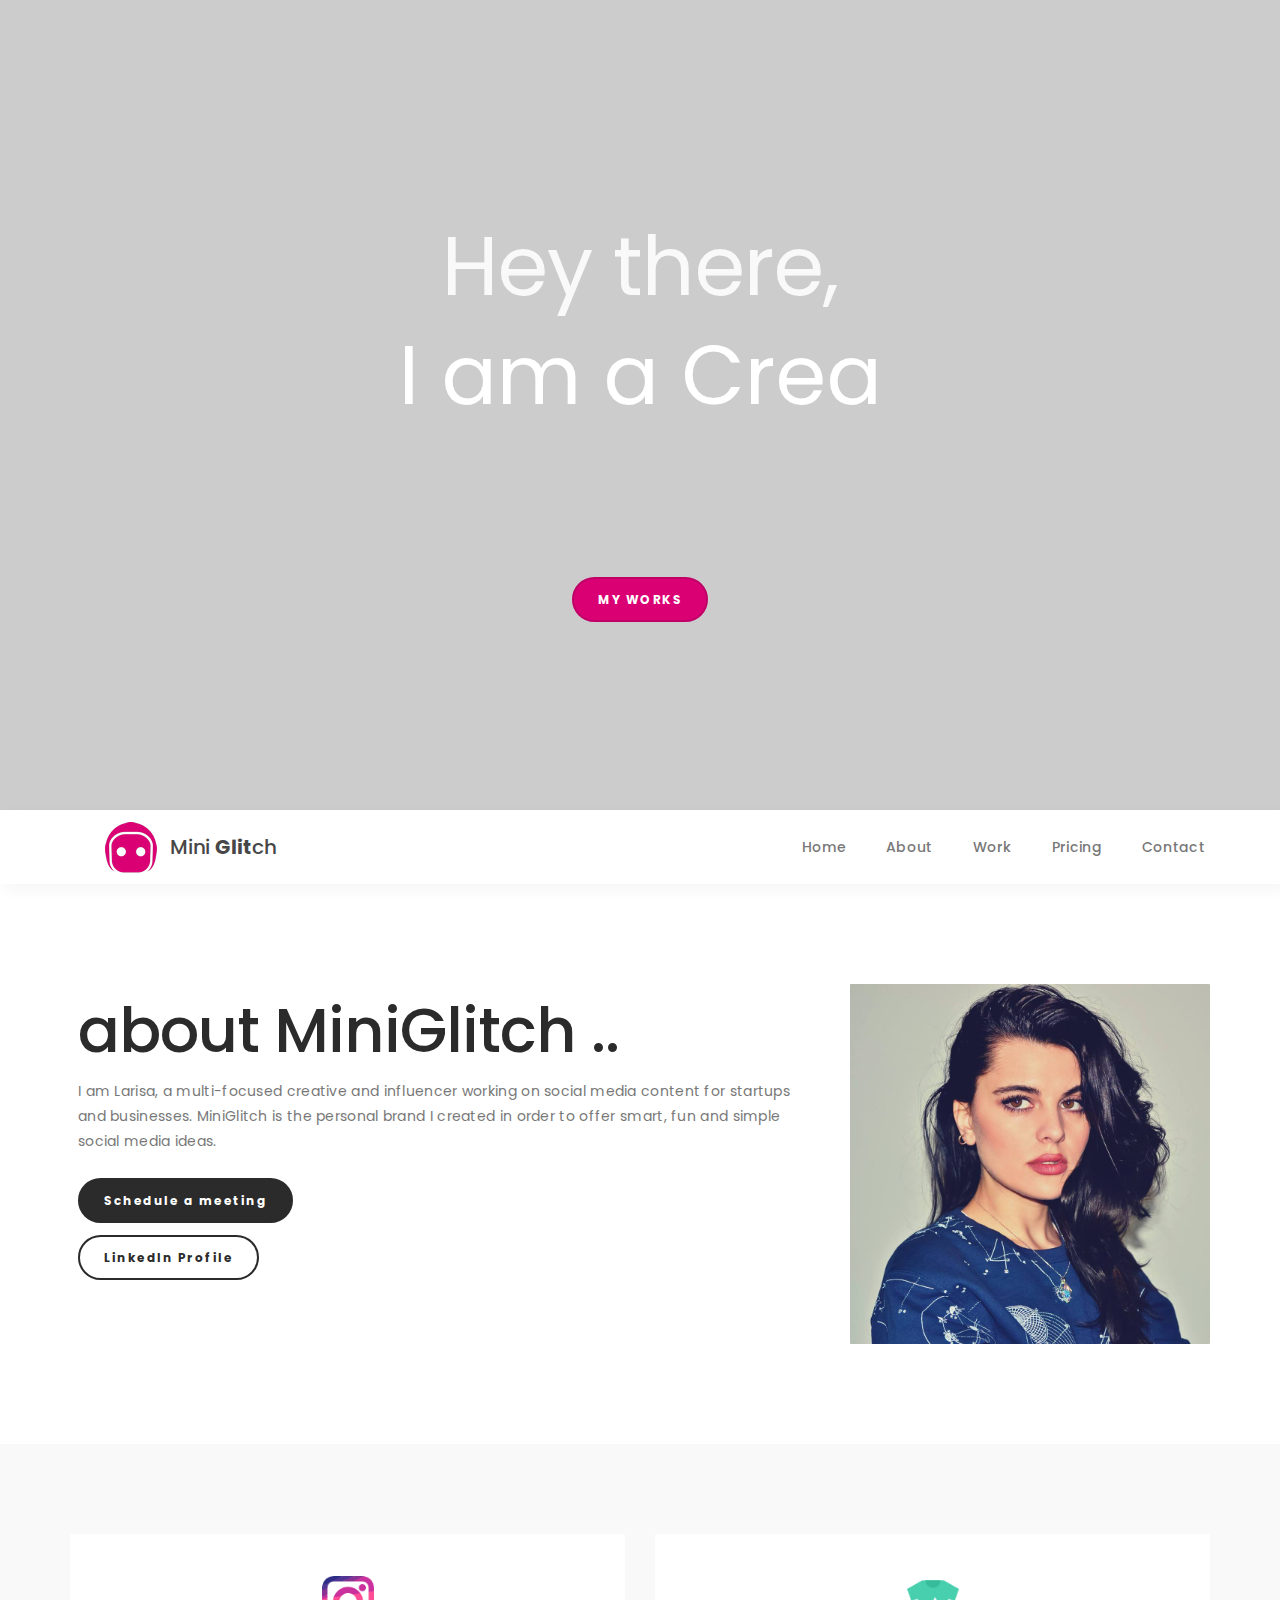
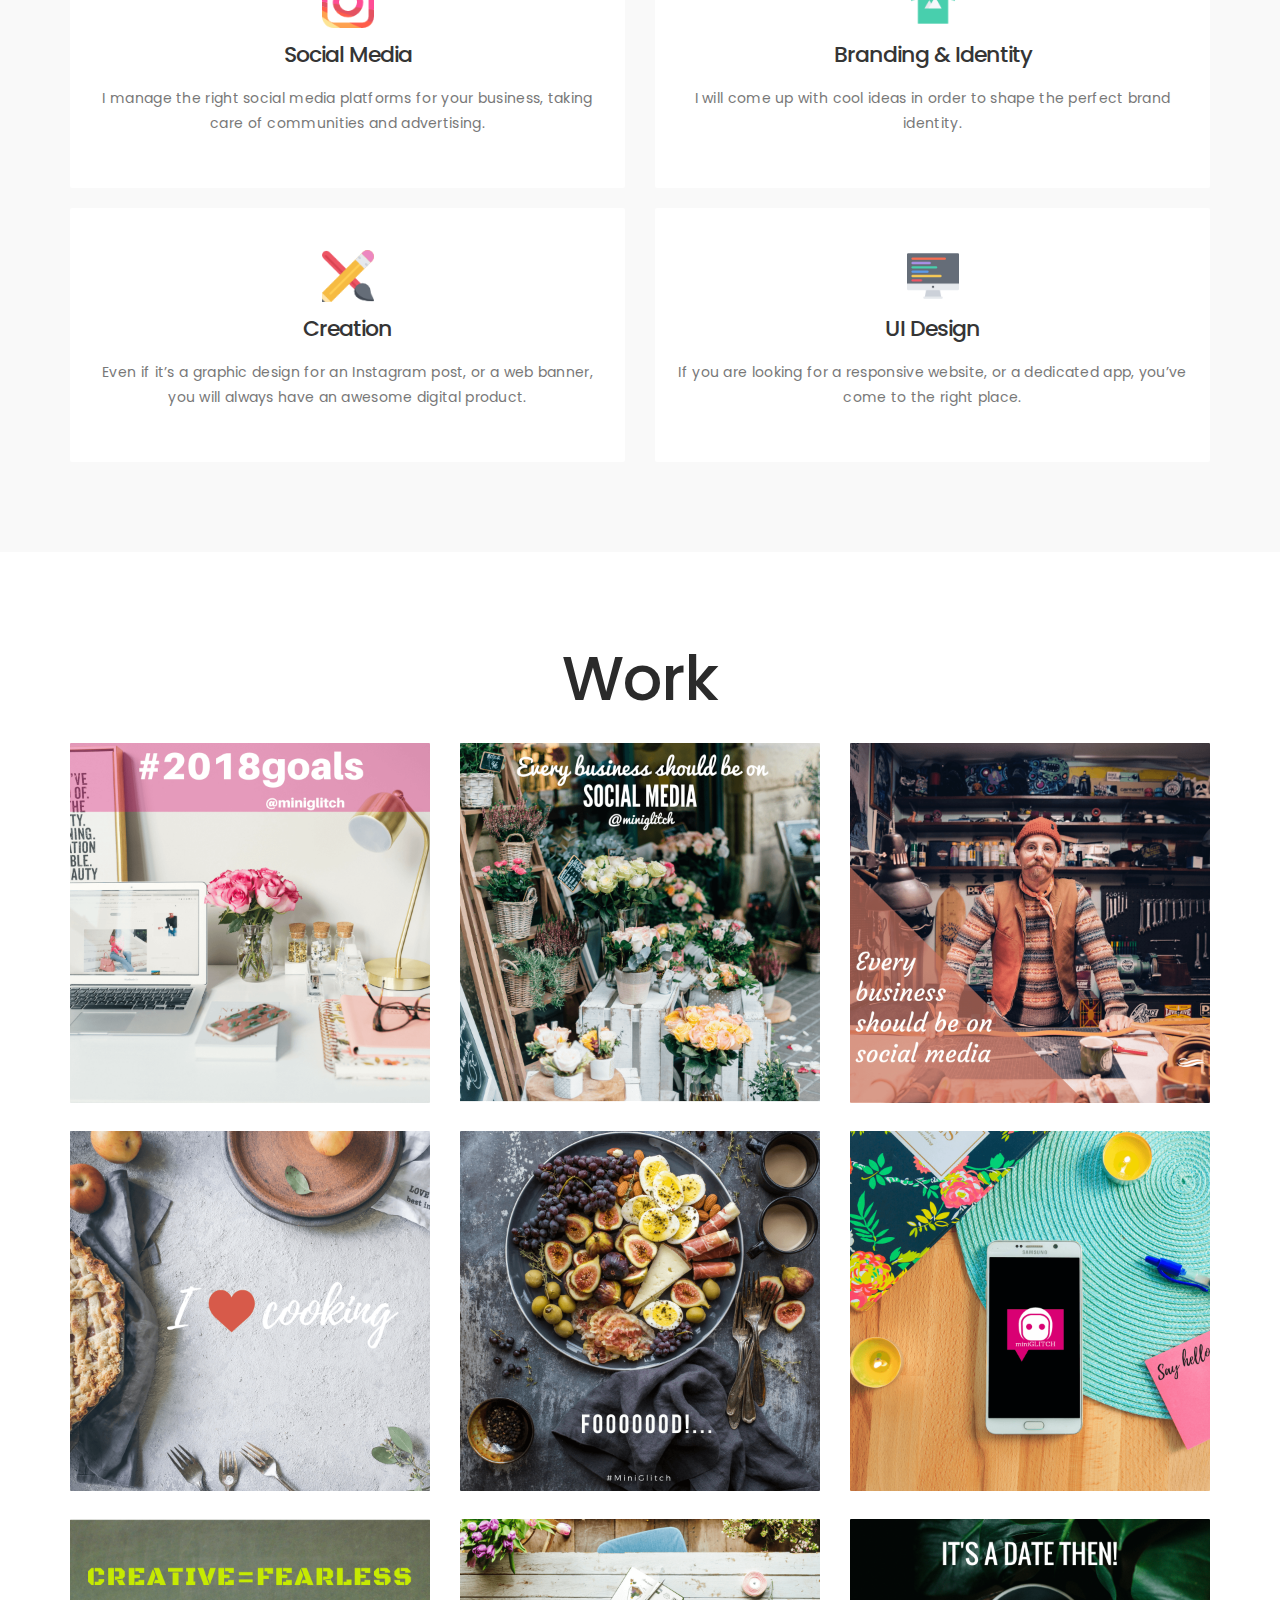
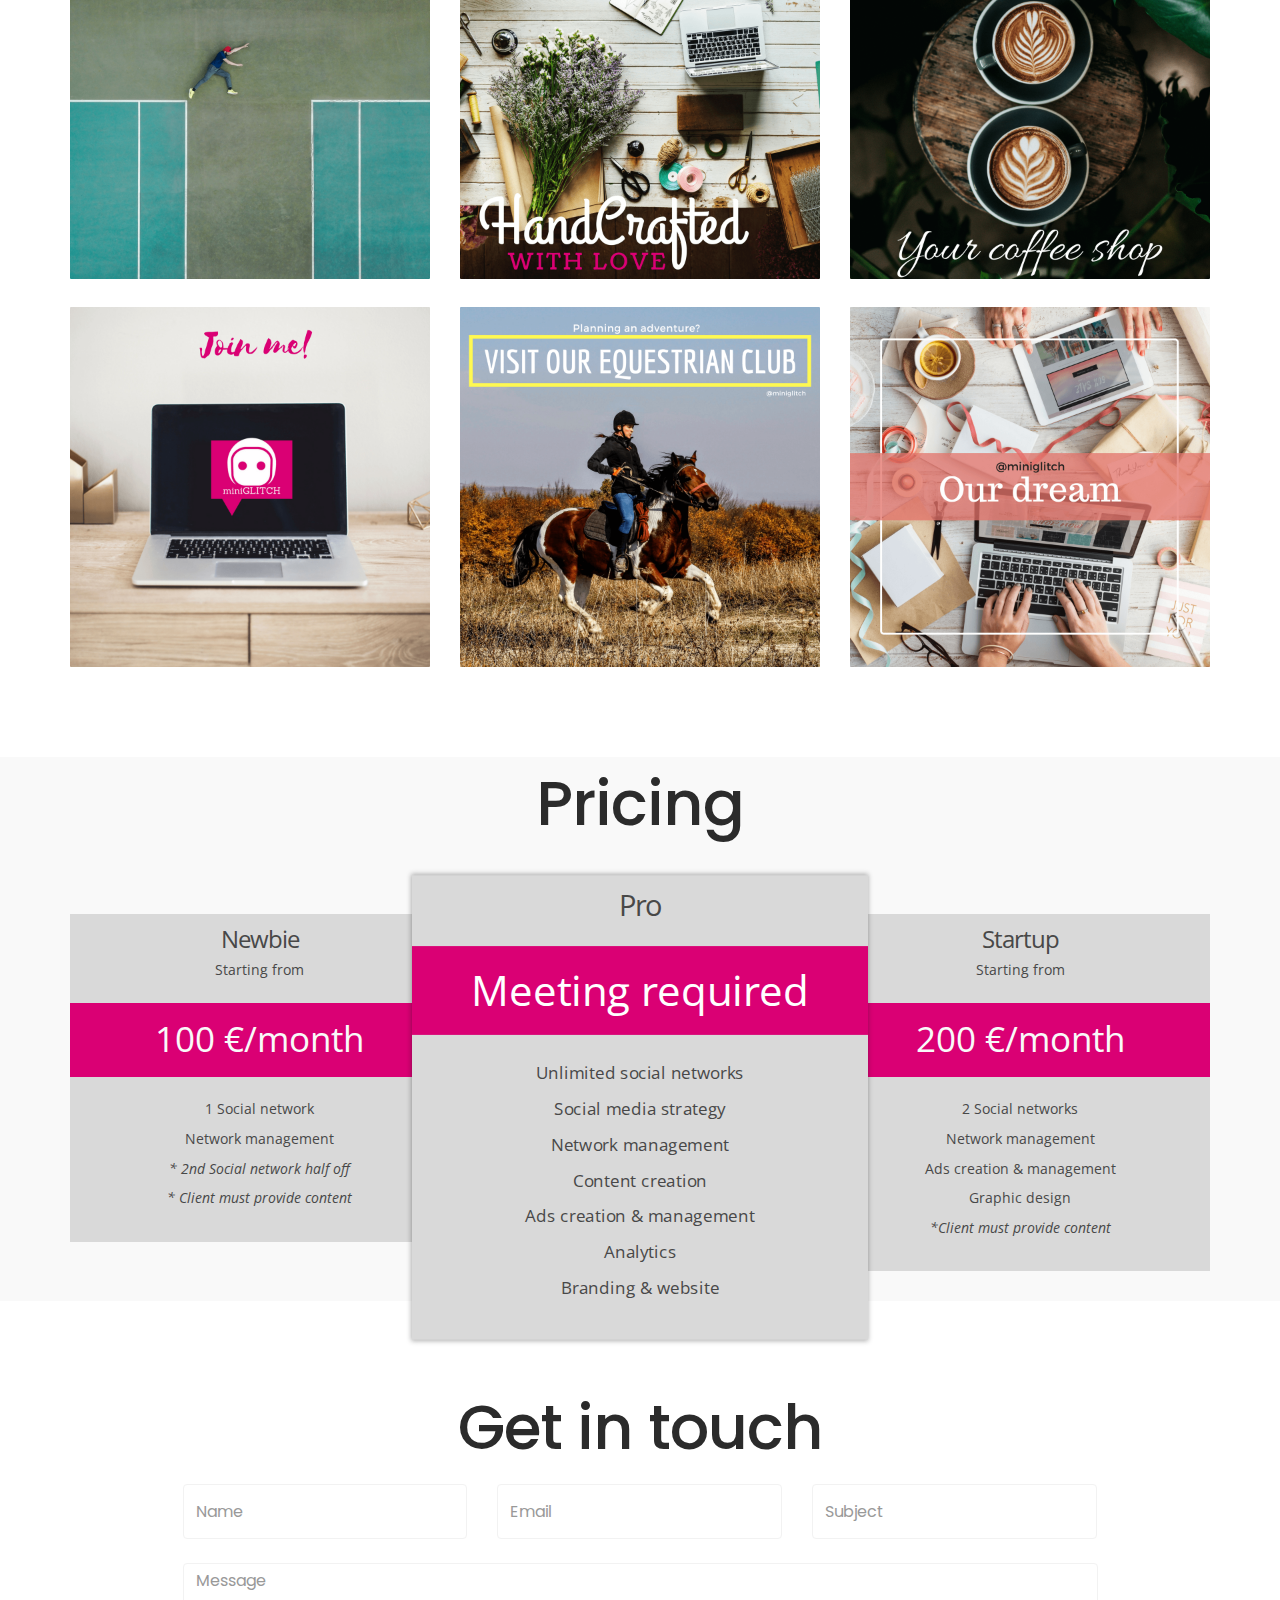
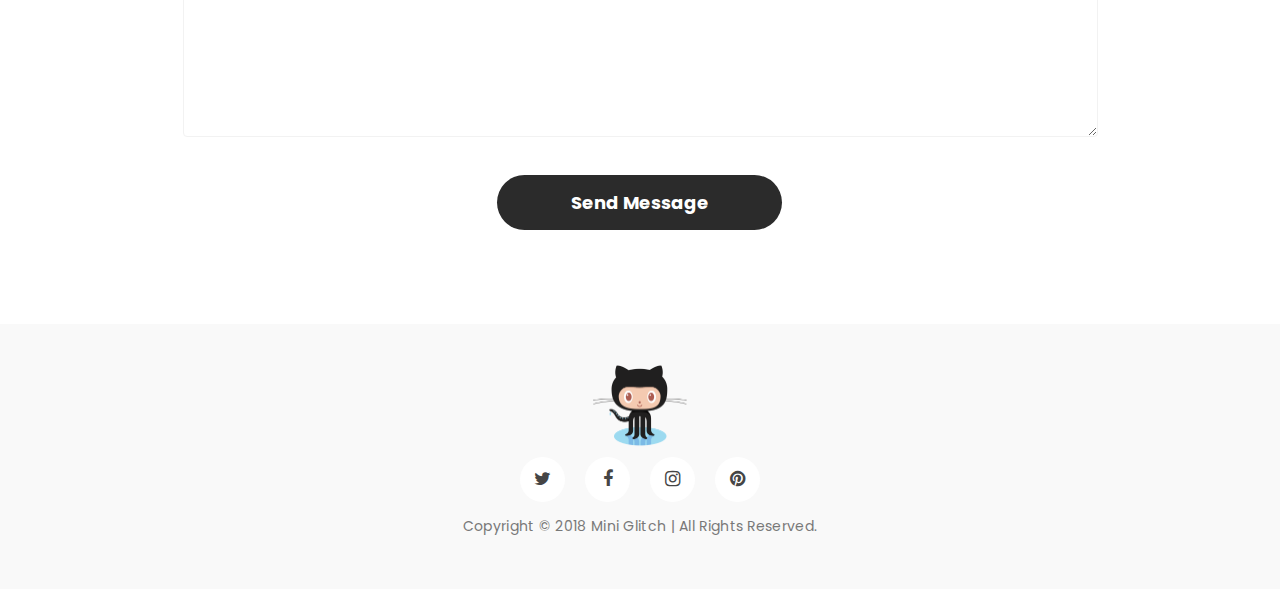
<file: index.html>
<!DOCTYPE html>
<html lang="en">

<head>

    <meta charset="UTF-8">
    <meta http-equiv="X-UA-Compatible" content="IE=Edge">
    <meta name="description" content="Mini Glitch">
    <meta name="keywords" content="Mini Glitch">
    <meta name="author" content="unknown artist">
    <meta name="viewport" content="width=device-width, initial-scale=1, maximum-scale=1">

    <title>Mini Glitch</title>

    <link rel="stylesheet" href="css/bootstrap.min.css">
    <link rel="stylesheet" href="css/magnific-popup.css">
    <link rel="stylesheet" href="css/font-awesome.min.css">
    <link href="https://fonts.googleapis.com/css?family=Open+Sans" rel="stylesheet">
    <link href="https://fonts.googleapis.com/css?family=Poppins" rel="stylesheet">

    <link rel="shortcut icon" href="images/logo.png">


    <!-- MAIN CSS -->
    <link rel="stylesheet" href="css/style.css">

</head>

<body>

<!-- PRE LOADER -->
<div class="preloader">
    <div class="spinner">
        <span class="spinner-rotate"></span>
    </div>
</div>


<!-- HOME SECTION -->
<section id="home" class="parallax-section">
    <!-- OVERLAY -->
    <div class="overlay"></div>
    <div class="container">
        <div class="row">

            <div class="col-md-12 col-sm-12">
                <h1>Hey there,</h1>
                <div class="element">
                    <div class="sub-element">I am a Creative.</div>
                    <div class="sub-element">I am a Social Media Manager.</div>
                    <div class="sub-element">I am an Influencer.</div>
                </div>
                <!-- BUTTON -->
                <a href="#portfolio" id="myworks" class="smoothScroll btn btn-default section-btn">MY WORKS</a>
            </div>

        </div>
    </div>
</section>


<!-- NAVIGATION SECTION -->
<div class="navbar navbar-default navbar-static-top" role="navigation">
    <div class="container">

        <!-- NAVBAR HEADER -->
        <div class="navbar-header">
            <button class="navbar-toggle" data-toggle="collapse" data-target=".navbar-collapse">
                <span class="icon icon-bar"></span>
                <span class="icon icon-bar"></span>
                <span class="icon icon-bar"></span>
            </button>
            <!-- lOGO TEXT HERE -->
            <a href="index.html" id="minibrand" class="navbar-brand">Mini
                <strong>Glit</strong>ch</a>
        </div>

        <!-- NAVIGATION LINKS -->
        <div class="collapse navbar-collapse">
            <ul class="nav navbar-nav navbar-right">
                <li>
                    <a class="smoothScroll" href="#home">Home</a>
                </li>
                <li>
                    <a class="smoothScroll" href="#about">About</a>
                </li>
                <li>
                    <a class="smoothScroll" href="#portfolio">Work</a>
                </li>
                <li>
                    <a class="smoothScroll" href="#pricing">Pricing</a>
                </li>
                <li>
                    <a class="smoothScroll" href="#contact">Contact</a>
                </li>
            </ul>
        </div>

    </div>
</div>


<!-- ABOUT SECTION -->
<section id="about" class="parallax-section">
    <div class="container">
        <div class="row">

            <div class="col-md-8 col-sm-12">
                <div class="about-thumb">
                    <h2>about MiniGlitch ..</h2>
                    <p>I am Larisa, a multi-focused creative and influencer working on social media content for startups
                        and businesses. MiniGlitch is the personal brand I created in order to offer smart, fun and
                        simple
                        social media ideas. </p>

                    <!-- BUTTON -->
                    <div id="schedulebutton">
                        <a href="#contact" class="btn btn-primary section-btn smoothScroll">Schedule a meeting</a>
                    </div>
                    <a href="https://www.linkedin.com/in/larisa-b%C4%83lan/" target="_blank"
                       class="btn btn-success section-btn">LinkedIn Profile</a>


                </div>
            </div>

            <div class="col-md-4 col-sm-12">
                <!-- ABOUT IMAGE -->
                <div class="about-image">
                    <img src="images/about-image.jpg" class="img-responsive" alt="About Image">
                </div>
            </div>

        </div>
    </div>
</section>


<!-- SERVICE SECTION -->
<section id="service" class="parallax-section">
    <div class="container">
        <div class="row">

            <div class="col-md-6 col-sm-6">
                <!-- SERVICE THUMB -->
                <div class="service-thumb">
                    <div id="instagram" class="icons"></div>
                    <h4>Social Media</h4>
                    <p>I manage the right social media platforms for your business, taking care of communities and
                        advertising.
                    </p>
                </div>
            </div>

            <div class="col-md-6 col-sm-6">
                <!-- SERVICE THUMB -->
                <div class="service-thumb">
                    <div id="shirt" class="icons"></div>

                    <h4>Branding & Identity </h4>
                    <p>I will come up with cool ideas in order to shape the perfect brand identity. </p>
                </div>
            </div>

            <div class="col-md-6 col-sm-6">
                <!-- SERVICE THUMB -->
                <div class="service-thumb">
                    <div id="edit-tools" class="icons"></div>
                    <h4>Creation </h4>
                    <p>Even if it’s a graphic design for an Instagram post, or a web banner, you will always have an
                        awesome
                        digital product. </p>
                </div>
            </div>

            <div class="col-md-6 col-sm-6">
                <!-- SERVICE THUMB -->
                <div class="service-thumb">
                    <div id="programming" class="icons"></div>
                    <h4>UI Design </h4>
                    <p>If you are looking for a responsive website, or a dedicated app, you’ve come to the right place.
                    </p>
                </div>
            </div>

        </div>
    </div>
</section>


<!-- PORTFOLIO SECTION -->
<section id="portfolio" class="parallax-section">
    <div class="container">
        <div class="row">

            <div class="col-md-12 col-sm-12">
                <h2>Work</h2>
            </div>

            <div class="col-md-4 col-sm-6">
                <!-- PORTFOLIO THUMB -->
                <div class="portfolio-thumb">
                    <a href="images/portofoliu/1.png" class="image-popup">
                        <div class="portfolio-thumb-overlay">
                            <i class="fa fa-search"></i>
                        </div>

                        <img src="images/portofoliu/1.png" class="img-responsive" alt="Portfolio Image">
                    </a>
                </div>
            </div>

            <div class="col-md-4 col-sm-6">
                <!-- PORTFOLIO THUMB -->
                <div class="portfolio-thumb">
                    <a href="images/portofoliu/2.png" class="image-popup">
                        <div class="portfolio-thumb-overlay">
                            <i class="fa fa-search"></i>
                        </div>
                        <img src="images/portofoliu/2.png" class="img-responsive" alt="Portfolio Image">
                    </a>
                </div>
            </div>

            <div class="col-md-4 col-sm-6">
                <!-- PORTFOLIO THUMB -->
                <div class="portfolio-thumb">
                    <a href="images/portofoliu/3.png" class="image-popup">
                        <div class="portfolio-thumb-overlay">
                            <i class="fa fa-search"></i>
                        </div>
                        <img src="images/portofoliu/3.png" class="img-responsive" alt="Portfolio Image">
                    </a>
                </div>
            </div>

            <div class="col-md-4 col-sm-6">
                <!-- PORTFOLIO THUMB -->
                <div class="portfolio-thumb">
                    <a href="images/portofoliu/4.png" class="image-popup">
                        <div class="portfolio-thumb-overlay">
                            <i class="fa fa-search"></i>
                        </div>
                        <img src="images/portofoliu/4.png" class="img-responsive" alt="Portfolio Image">
                    </a>
                </div>
            </div>

            <div class="col-md-4 col-sm-6">
                <!-- PORTFOLIO THUMB -->
                <div class="portfolio-thumb">
                    <a href="images/portofoliu/5.png" class="image-popup">
                        <div class="portfolio-thumb-overlay">
                            <i class="fa fa-search"></i>
                        </div>
                        <img src="images/portofoliu/5.png" class="img-responsive" alt="Portfolio Image">
                    </a>
                </div>
            </div>

            <div class="col-md-4 col-sm-6">
                <!-- PORTFOLIO THUMB -->
                <div class="portfolio-thumb">
                    <a href="images/portofoliu/6.png" class="image-popup">
                        <div class="portfolio-thumb-overlay">
                            <i class="fa fa-search"></i>
                        </div>
                        <img src="images/portofoliu/6.png" class="img-responsive" alt="Portfolio Image">
                    </a>
                </div>
            </div>

            <div class="col-md-4 col-sm-6">
                <!-- PORTFOLIO THUMB -->
                <div class="portfolio-thumb">
                    <a href="images/portofoliu/7.png" class="image-popup">
                        <div class="portfolio-thumb-overlay">
                            <i class="fa fa-search"></i>
                        </div>
                        <img src="images/portofoliu/7.png" class="img-responsive" alt="Portfolio Image">
                    </a>
                </div>
            </div>

            <div class="col-md-4 col-sm-6">
                <!-- PORTFOLIO THUMB -->
                <div class="portfolio-thumb">
                    <a href="images/portofoliu/8.png" class="image-popup">
                        <div class="portfolio-thumb-overlay">
                            <i class="fa fa-search"></i>
                        </div>
                        <img src="images/portofoliu/8.png" class="img-responsive" alt="Portfolio Image">
                    </a>
                </div>
            </div>

            <div class="col-md-4 col-sm-6">
                <!-- PORTFOLIO THUMB -->
                <div class="portfolio-thumb">
                    <a href="images/portofoliu/9.png" class="image-popup">
                        <div class="portfolio-thumb-overlay">
                            <i class="fa fa-search"></i>
                        </div>
                        <img src="images/portofoliu/9.png" class="img-responsive" alt="Portfolio Image">
                    </a>
                </div>
            </div>

            <div class="col-md-4 col-sm-6">
                <!-- PORTFOLIO THUMB -->
                <div class="portfolio-thumb">
                    <a href="images/portofoliu/10.png" class="image-popup">
                        <div class="portfolio-thumb-overlay">
                            <i class="fa fa-search"></i>
                        </div>
                        <img src="images/portofoliu/10.png" class="img-responsive" alt="Portfolio Image">
                    </a>
                </div>
            </div>

            <div class="col-md-4 col-sm-6">
                <!-- PORTFOLIO THUMB -->
                <div class="portfolio-thumb">
                    <a href="images/portofoliu/11.png" class="image-popup">
                        <div class="portfolio-thumb-overlay">
                            <i class="fa fa-search"></i>
                        </div>
                        <img src="images/portofoliu/11.png" class="img-responsive" alt="Portfolio Image">
                    </a>
                </div>
            </div>

            <div class="col-md-4 col-sm-6">
                <!-- PORTFOLIO THUMB -->
                <div class="portfolio-thumb">
                    <a href="images/portofoliu/12.png" class="image-popup">
                        <div class="portfolio-thumb-overlay">
                            <i class="fa fa-search"></i>
                        </div>
                        <img src="images/portofoliu/12.png" class="img-responsive" alt="Portfolio Image">
                    </a>
                </div>
            </div>

        </div>
    </div>
</section>


<!-- PRICING TABLE -->
<section id="pricing" class="parallax-section">
    <div class="container">
        <div class="row">

            <div class="col-md-12 col-sm-12">
                <h2 id="priceplan">Pricing</h2>
            </div>

            <div class="promos">
                <div class="promo first">
                    <h4>Newbie </h4>
                    <ul class="features">
                        <li class="brief">Starting from</li>
                        <li class="price">100 €/month</li>
                        <li>1 Social network</li>
                        <li>Network management</li>
                        <li><em>* 2nd Social network half off</em></li>
                        <li><em>* Client must provide content</em></li>                        
                    </ul>
                </div>
                <div class="promo second">
                    <h4>Startup</h4>
                    <ul class="features">
                        <li class="brief">Starting from</li>
                        <li class="price">200 €/month</span></li>
                        <li>2 Social networks</li>
                        <li>Network management</li>
                        <li>Ads creation & management</li>
                        <li>Graphic design</li>
                        <li><em>*Client must provide content</em></li>                    
                    </ul>
                </div>

                <div class="promo third scale">
                    <h4>Pro </h4>
                    <ul class="features">
                        <li class="price">Meeting required</li>
                        <li>Unlimited social networks</li>
                        <li>Social media strategy</li>
                        <li>Network management</li>
                        <li>Content creation</li>
                        <li>Ads creation & management</li>
                        <li>Analytics</li>
                        <li>Branding & website</li>

                        <!--<li class="buy">-->
                        <!--<div id="schedulebutton">-->
                        <!--<a href="#contact" class="btn btn-primary section-btn smoothScroll">Sign Up</a>-->
                        <!--</div>-->
                        <!--</li>-->
                    </ul>
                </div>
            </div>

        </div>
    </div>
</section>


<!-- CONTACT SECTION -->
<section id="contact" class="parallax-section">
    <div class="container">
        <div class="row">

            <div class="col-md-12 col-sm-12">
                <h2>Get in touch</h2>
            </div>

            <div class="col-md-offset-1 col-md-10 col-sm-12">
                <!-- CONTACT FORM HERE -->
                <form id="contact-form" role="form" action="https://www.enformed.io/xjcloe46" method="POST">

                    <!-- IF MAIL SENT SUCCESSFULLY -->
                    <h6 class="text-success">Your message has been sent successfully. </h6>

                    <!-- IF MAIL SENDING UNSUCCESSFULL -->
                    <h6 class="text-danger">E-mail must be valid and message must be longer than 1 character.</h6>

                    <div class="col-md-4 col-sm-4">
                        <input type="text" class="form-control" id="cf-name" name="cf-name" placeholder="Name">
                    </div>

                    <div class="col-md-4 col-sm-4">
                        <input type="email" class="form-control" id="cf-email" name="email" placeholder="Email">
                    </div>

                    <div class="col-md-4 col-sm-4">
                        <input type="text" class="form-control" id="cf-subject" name="subject" placeholder="Subject">
                    </div>

                    <div class="col-md-12 col-sm-12">
                        <textarea class="form-control" rows="7" id="cf-message" name="cf-message"
                                  placeholder="Message"></textarea>
                    </div>

                    <div class="col-md-offset-4 col-md-4 col-sm-offset-4 col-sm-4">
                        <button type="submit" class="form-control" id="cf-submit" name="submit">Send Message</button>
                    </div>
                </form>
            </div>

        </div>
    </div>
</section>


<!-- FOOTER SECTION -->
<footer>
    <div class="container">
        <div class="row">
            <div class="col-md-offset-2 col-md-8 col-sm-12">
                <!-- Github-->
                <div class="githubtooltip">
                    <a href="https://github.com" target="_blank"><img width="100" src="images/Octocat.png" /></a>
                    <span class="githubtooltiptext">Built-in GitHub integration</span>
                </div>


            </div>

            <div class="col-md-offset-2 col-md-8 col-sm-12">
                <!-- SOCIAL ICON -->
                <ul class="social-icon">
                    <li>
                        <a href="https://twitter.com/mGlitch_social" target="_blank" class="fa fa-twitter"></a>
                    </li>
                    <li>
                        <a href="https://www.facebook.com/MiniGlitch.social" target="_blank" class="fa fa-facebook"></a>
                    </li>
                    <li>
                        <a href="https://www.instagram.com/miniglitch" target="_blank" class="fa fa-instagram"></a>
                    </li>
                    <li>
                        <a href="https://pinterest.com/miniglitch/" target="_blank" class="fa fa-pinterest"></a>
                    </li>
                </ul>

                <p>Copyright © 2018 Mini Glitch | All Rights Reserved.</p>
            </div>

        </div>
    </div>
</footer>


<!-- Back top -->
<a href="#back-top" class="go-top">
    <i class="fa fa-angle-up"></i>
</a>


<!-- SCRIPTS -->
<script src="js/jquery.js"></script>
<script src="js/bootstrap.min.js"></script>
<script src="js/jquery.parallax.js"></script>
<script src="js/typed.js"></script>
<script src="js/typed-options.js"></script>
<script src="js/smoothscroll.js"></script>
<script src="js/jquery.sticky.js"></script>
<script src="js/smoothscroll.js"></script>
<script src="js/jquery.magnific-popup.min.js"></script>
<script src="js/magnific-popup-options.js"></script>

<script src="js/custom.js"></script>

</body>

</html>
</file>
<file: css/style.css>
body {
    background: #ffffff;
    font-family: 'Poppins', sans-serif;
    font-style: normal;
    overflow-x: hidden;
}

html, body {
    width: 100%;
    height: 100%;
}

/*---------------------------------------
    0 Typorgraphy              
-----------------------------------------*/

h1, h2, h3, h4, h5, h6 {
    font-style: normal;
    font-weight: 500;
    letter-spacing: -1px;
}

h1 {
    color: #f9f9f9;
    font-size: 82px;
    font-weight: normal;
    line-height: inherit;
}

h2 {
    color: #2b2b2b;
    font-size: 62px;
    line-height: normal;
    margin: 0px;
}

h3 {
    font-size: 42px;
    line-height: normal;
}

h4 {
    color: #353535;
    font-size: 22px;
    line-height: normal;
}

p {
    color: #787878;
    font-size: 14px;
    font-weight: normal;
    line-height: 25px;
    letter-spacing: 0.3px;
}

blockquote {
    font-size: 14.5px;
    letter-spacing: 0px;
    font-weight: 500;
    line-height: normal;
    margin: 22px 0 22px 0;
}

.element {
    color: #ffffff;
    height: 60px;
    font-size: 82px;
    line-height: inherit;
    margin-bottom: 42px;
}

/*---------------------------------------
    1 Buttons               
-----------------------------------------*/
#myworks {
    margin-top: 140px;
}

.section-btn {
    background: #da0074;
    border: 2px solid #c10067;
    border-radius: 100px;
    color: #ffffff;
    font-size: 12px;
    font-weight: bold;
    letter-spacing: 1.5px;
    padding: 12px 24px;
    margin-top: 42px;
    -webkit-transition: all ease-in-out 0.4s;
    transition: all ease-in-out 0.4s;
}

.section-btn:focus,
.section-btn:hover {
    background: #ffffff;
    border-color: #ffffff;
    color: #2b2b2b;
}

.section-btn.btn-primary {
    background: #2b2b2b;
    border-color: #2b2b2b;
    color: #ffffff;
    margin-right: 16px;
}

.section-btn.btn-primary:hover {
    background: #da0074;
}

.section-btn.btn-success {
    background: transparent;
    border: 2px solid #2b2b2b;
    color: #2b2b2b;
}

.section-btn.btn-success:hover {
    background: #2b2b2b;
    color: #ffffff;
}

/*---------------------------------------
    2 General               
-----------------------------------------*/

html {
    -webkit-font-smoothing: antialiased;
}

a {
    color: #2b2b2b;
    -webkit-transition: 0.5s;
    transition: 0.5s;
    text-decoration: none !important;
}

a:hover, a:active, a:focus {
    color: #000000;
    outline: none;
}

* {
    -webkit-box-sizing: border-box;
    box-sizing: border-box;
}

*:before,
*:after {
    -webkit-box-sizing: border-box;
    box-sizing: border-box;
}

::-webkit-scrollbar {
    width: 8px;
    height: 8px;
}

::-webkit-scrollbar-thumb {
    cursor: pointer;
    background: #000000;
}

.parallax-section {
    background-attachment: fixed !important;
    background-size: cover !important;
}

#about, #service, #portfolio,
#blog, #blog-detail, #contact, footer {
    position: relative;
    padding-top: 80px;
    padding-bottom: 80px;
}

#service, #blog, footer, #pricing {
    background: #f9f9f9;
}

#service, #blog, #blog-header,
#portfolio, #contact, footer {
    text-align: center;
}

/*---------------------------------------
    3 Pre loader section              
-----------------------------------------*/

.preloader {
    position: fixed;
    top: 0;
    left: 0;
    width: 100%;
    height: 100%;
    z-index: 99999;
    display: flex;
    flex-flow: row nowrap;
    justify-content: center;
    align-items: center;
    background: none repeat scroll 0 0 #ffffff;
}

.spinner {
    border: 1px solid transparent;
    border-radius: 5px;
    position: relative;
}

.spinner:before {
    content: '';
    box-sizing: border-box;
    position: absolute;
    top: 50%;
    left: 50%;
    width: 45px;
    height: 45px;
    margin-top: -10px;
    margin-left: -10px;
    border-radius: 50%;
    border: 1px solid #575757;
    border-top-color: #ffffff;
    animation: spinner .9s linear infinite;
}

@-webkit- @keyframes spinner {
    to {
        transform: rotate(360deg);
    }
}

@keyframes spinner {
    to {
        transform: rotate(360deg);
    }
}

/*---------------------------------------
    4 Navigation section              
-----------------------------------------*/

.navbar-default {
    background-color: #ffffff;
    box-shadow: 5px 5px 15px 0 rgba(31, 31, 31, 0.05);
    border: none;
    margin-bottom: 0;
    padding: 12px 0;
}

.navbar-default .navbar-brand {
    color: #474747;
    font-weight: 500;
    font-size: 20px;
}

.navbar-default .navbar-brand span {
    color: #4eefc3;
}

.navbar-default .navbar-nav li a {
    color: #787878;
    font-size: 14px;
    font-weight: 500;
    letter-spacing: 0.3px;
    -webkit-transition: all ease-in-out 0.4s;
    transition: all ease-in-out 0.4s;
    padding: 0 12px;
    margin: 15px 8px;
}

.navbar-default .navbar-nav > li a:hover {
    background-color: transparent;
    color: #656565 !important;
}

.navbar-default .navbar-nav > li > a:hover,
.navbar-default .navbar-nav > li > a:focus {
    color: #858585;
}

.navbar-default .navbar-nav > .active > a,
.navbar-default .navbar-nav > .active > a:hover,
.navbar-default .navbar-nav > .active > a:focus {
    color: #656565;
}

.navbar-default .navbar-toggle {
    border: none;
    padding-top: 10px;
}

.navbar-default .navbar-toggle {
    background-color: transparent;
    border-color: transparent;
}

.navbar-default .navbar-toggle .icon-bar {
    background: #2b2b2b;
}

#minibrand {
    position: relative;
    margin-left: 85px;
}

#minibrand:before {
    width: 52px;
    content: " ";
    background-image: url(../images/logo.png);
    position: absolute;
    left: -50px;
    top: 0px;
    height: 52px;
}

/*---------------------------------------
    5 Home section              
-----------------------------------------*/

#home {
    background: url('https://images.unsplash.com/photo-1504333638930-c8787321eee0?w=1050&ixid=dW5zcGxhc2guY29tOzs7Ozs%3D') 50% 0 repeat-y fixed;
    background-size: cover;
    background-position: center center;
    display: -webkit-box;
    display: -webkit-flex;
    display: -ms-flexbox;
    display: flex;
    -webkit-box-align: center;
    -webkit-align-items: center;
    -ms-flex-align: center;
    align-items: center;
    height: 90vh;
    position: relative;
    text-align: center;
}

.overlay {
    background: rgba(0, 0, 0, 0.2);
    position: absolute;
    top: 0;
    right: 0;
    bottom: 0;
    left: 0;
    width: 100%;
    height: 100%;
}

/*---------------------------------------
    6 About section              
-----------------------------------------*/

#about {
    padding-top: 100px;
    padding-bottom: 100px;
}

.about-image img,
.portfolio-thumb img, .blog-thumb img {
    border-radius: 1px;
    width: 100%;
}

.about-thumb {
    padding: 0 8px;
}

.about-thumb a {
    font-weight: bold;
}

.about-thumb p {
    padding: 2px 0;
}

.about-thumb .section-btn {
    margin-top: 12px;
}

.icons {

    display: block;
    height: 52px;
    width: 52px;
    margin: 0 auto;
}

#instagram {
    background: url(../images/instagram.png);
    background-size: cover;
    background-position: center center;
}

#shirt {
    background: url(../images/shirt.png);
    background-size: cover;
    background-position: center center;
}

#edit-tools {
    background: url(../images/edit-tools.png);
    background-size: cover;
    background-position: center center;
}

#programming {
    background: url(../images/programming.png);
    background-size: cover;
    background-position: center center;
}

/*---------------------------------------
   7 Service section              
-----------------------------------------*/

.service-thumb {
    background: #ffffff;
    border-radius: 2px;
    padding: 42px 22px;
    cursor: crosshair;
    position: relative;
    margin: 10px 0 10px 0;
}

.service-thumb h4 {
    padding-bottom: 5px;
}

.service-thumb .fa {
    color: #585858;
    font-size: 52px;
    text-align: center;
    margin-top: 32px;
    margin-bottom: 22px;
}

/*---------------------------------------
    8 Portfolio section              
-----------------------------------------*/

.portfolio-thumb {
    margin-top: 18px;
    margin-bottom: 10px;
    padding: 0;
    overflow: hidden;
    position: relative;
}

.portfolio-thumb h2 {
    color: #ffffff;
    font-size: 25px;
}

.portfolio-thumb .fa {
    font-size: 32px;
    width: 52px;
    height: 52px;
    margin-bottom: 20px;
}

.portfolio-thumb-overlay {
    position: absolute;
    background: rgba(0, 0, 0, 0.5);
    cursor: crosshair;
    opacity: 0;
    width: 100%;
    height: 100%;
    padding: 82px 42px;
    -webkit-transition: all ease-in-out 0.4s;
    transition: all ease-in-out 0.4s;
}

.portfolio-thumb:hover .portfolio-thumb-overlay {
    opacity: 1;
}

/*---------------------------------------
    9 Blog section              
-----------------------------------------*/

#blog-header {
    background: url('../images/blog-header-bg.jpg') 50% 0 repeat-y fixed;
    background-size: cover;
    background-position: center center;
    display: -webkit-box;
    display: -webkit-flex;
    display: -ms-flexbox;
    display: flex;
    -webkit-box-align: center;
    -webkit-align-items: center;
    -ms-flex-align: center;
    align-items: center;
    height: 60vh;
    position: relative;
}

#blog-header h2 {
    color: #ffffff;
}

.blog-thumb {
    margin-top: 22px;
}

.blog-thumb small {
    font-weight: normal;
    letter-spacing: 0.5px;
    display: block;
    padding-top: 18px;
}

.blog-thumb h4 {
    margin-top: 2px;
    margin-bottom: 0px;
}

.blog-thumb ul {
    margin: 32px 12px 22px 0px;
}

.blog-thumb ul li {
    list-style: circle;
    font-weight: normal;
    padding: 4px 12px 4px 0px;
}

.blog-sidebar {
    margin-top: 16px;
}

.blog-sidebar h4 {
    margin: 0px;
}

.blog-social-share {
    text-align: center;
    padding-top: 22px;
}

.blog-social-share .btn {
    border-radius: 100px;
    border: none;
    font-size: 10px;
    margin: 12px 6px;
    padding: 10px 16px;
}

.blog-social-share .btn-primary {
    background: #3b5998;
}

.blog-social-share .btn-success {
    background: #1da1f2;
}

.blog-social-share .btn-danger {
    background: #dd4b39;
}

.blog-social-share a .fa {
    padding-right: 4px;
}

.recent-post {
    padding-top: 2px;
    padding-bottom: 18px;
}

.recent-post .media img {
    width: 120px;
    height: 100%;
}

.recent-post .media-heading {
    font-size: 18px;
    line-height: inherit;
}

.blog-categories {
    margin-top: 8px;
}

.blog-ads {
    background: #f9f9f9;
    border-right: 4px solid #2b2b2b;
    padding: 42px;
    text-align: center;
    margin: 26px 0 26px 0;
}

.blog-ads.sidebar-ads {
    border-left: 4px solid #2b2b2b;
    border-right: 0px;
}

.blog-ads h4 {
    font-size: 18px;
}

.blog-tags h4 {
    padding-bottom: 6px;
}

.blog-categories li,
.blog-tags li {
    list-style: none;
    display: inline-block;
    margin: 4px;
}

.blog-tags li a {
    border: 1px solid #2b2b2b;
    border-radius: 50px;
    color: #2b2b2b;
    display: inline-block;
    font-size: 12px;
    float: left;
    min-width: 30px;
    padding: 6px 12px;
    -webkit-transition: all ease-in-out 0.4s;
    transition: all ease-in-out 0.4s;
}

.blog-tags li a:hover {
    background: #2b2b2b;
    color: #ffffff;
}

/*---------------------------------------
    10 Contact section              
-----------------------------------------*/

#contact .text-success,
#contact .text-danger {
    display: none;
}

#contact .form-control {
    background: transparent;
    border: 1px solid #f2f2f2;
    box-shadow: none;
    font-size: 16px;
    margin-top: 10px;
    margin-bottom: 14px;
    -webkit-transition: all ease-in-out 0.4s;
    transition: all ease-in-out 0.4s;
}

#contact input {
    height: 55px;
}

#contact button#cf-submit {
    background: #2b2b2b;
    border: none;
    border-radius: 50px;
    color: #ffffff;
    font-size: 18px;
    font-weight: bold;
    height: 55px;
    margin-top: 24px;
}

#contact button#cf-submit:hover {
    background: #000000;
    color: #ffffff;
}

*,
*:before,
*:after {
    -moz-box-sizing: border-box;
    -webkit-box-sizing: border-box;
    box-sizing: border-box;
    -moz-transition: color 0.3s ease-in-out, background 0.3s ease-in-out;
    -o-transition: color 0.3s ease-in-out, background 0.3s ease-in-out;
    -webkit-transition: color 0.3s ease-in-out, background 0.3s ease-in-out;
    transition: color 0.3s ease-in-out, background 0.3s ease-in-out;
}

#priceplan {
    text-align: center;
    margin-bottom: 50px;
}

.promos {
    max-width: 1140px;
    margin: 0 auto;
}

.promo {
    margin: 1em .5em 1.625em;
    padding: .25em 0 2em;
    background: #d9d9d9;
    font-family: 'Open Sans', sans-serif;
    font-weight: 400;
    line-height: 1.625;
    color: #f9f9f9;
    text-align: center;
}

@media (min-width: 40em) {
    .promo {
        display: inline;
        float: left;
        width: 33.333%;
        margin: 1em 0 0;
    }

    .promo.first {
        border-right: none;
    }

    .promo.second {
        float: right;
        border-left: none;
    }
}

.promo h4 {
    margin: .25em 0 0;
    font-size: 170%;
    font-weight: normal;
    color: #484848;
}

.promo .features {
    margin: 0;
    padding: 0;
    list-style-type: none;
    color: #484848;
}

.promo li {
    padding: .25em 0;
}

.promo .brief {
    color: #484848;
}

.promo .price {
    margin: .5em 0;
    padding: .25em 0;
    background: #da0074;
    font-size: 250%;
    color: #f9f9f9;
}

.promo .buy {
    margin: 1em 0 0;
}

.promo button {
    padding: 1em 3.25em;
    border: none;
    border-radius: 40px;
    background: #292b2e;
    color: #f9f9f9;
    cursor: pointer;
}

.promo button:hover {
    background: #27282b;
}

.scale button {
    background: #64AAA4;
}

.scale button:hover {
    background: #4e8d88;
}

@media (min-width: 40em) {
    .scale {
        transform: scale(1.2);
        box-shadow: 0 0 4px 1px rgba(20, 20, 20, 0.34);
    }

    .scale .price {
        color: #ffffff;
    }
}

/*---------------------------------------
    11 Footer section              
-----------------------------------------*/

footer {
    padding: 40px 0;

}

/* Tooltip container */
.githubtooltip {
    position: relative;
    display: inline-block;
    margin-bottom: 10px;
}

/* Tooltip text */
.githubtooltip .githubtooltiptext {
    visibility: hidden;
    width: 120px;
    background-color: black;
    color: #fff;
    text-align: center;
    padding: 5px 0;
    border-radius: 6px;

    /* Position the tooltip text - see examples below! */
    position: absolute;
    z-index: 1;
}

/* Show the tooltip text when you mouse over the tooltip container */
.githubtooltip:hover .githubtooltiptext {
    visibility: visible;
}

/*---------------------------------------
   12 Social icon             
-----------------------------------------*/

.social-icon {
    position: relative;
    padding: 0px;
    margin: 0px;
    text-align: center;
}

.social-icon li {
    display: inline-block;
    list-style: none;
}

.social-icon li a {
    background: #ffffff;
    border-radius: 100%;
    color: #454545;
    cursor: pointer;
    font-size: 18px;
    text-decoration: none;
    transition: all 0.4s ease-in-out;
    width: 45px;
    height: 45px;
    line-height: 45px;
    text-align: center;
    vertical-align: middle;
    margin: 0px 8px 12px 8px;
}

.social-icon li a:hover {
    background: #454545;
    color: #ffffff;
}

/* Back top */
.go-top {
    background-color: #ffffff;
    box-shadow: 1px 1.732px 12px 0px rgba(0, 0, 0, .14), 1px 1.732px 3px 0px rgba(0, 0, 0, .12);
    transition: all 1s ease;
    bottom: 2em;
    right: 2em;
    color: #333;
    font-size: 30px;
    display: none;
    position: fixed;
    text-decoration: none;
    width: 45px;
    height: 45px;
    line-height: 45px;
    text-align: center;
    border-radius: 100%;
}

.go-top:hover {
    background: #2b2b2b;
    color: #ffffff;
}

/*---------------------------------------
    13 Mobile Responsive styles              
-----------------------------------------*/

.element {
    line-height: 1;
}

@media (max-width: 980px) {
    h3 {
        font-size: 26px;
    }

    #home {
        height: 55vh;
    }

    #about {
        padding-top: 60px;
    }

    .about-thumb {
        padding: 0px;
        margin-bottom: 42px;
    }

    .service-thumb {
        margin-top: 12px;
        margin-bottom: 22px;
    }

    #blog-header {
        height: 30vh;
    }
}

@media (max-width: 768px) {
    #home {
        height: 65vh;
    }

    h1, .element {
        font-size: 30px;
        margin-bottom: 30px;
    }

    h2 {
        font-size: 52px;
    }

    #myworks {
        margin-top: 60px;
    }
}

@media (max-width: 767px) {
    .navbar-default .navbar-collapse {
        margin-top: 12px;
    }
}

@media (max-width: 580px) {
    h1, .element {
        font-size: 42px;
    }

    h2, .work-thumb h2 {
        font-size: 34px;
    }

    #home {
        height: 85vh;
    }

    .section-btn {
        margin-top: 12px;
    }

    #blog-detail {
        padding-top: 60px;
    }
}

@media (max-width: 320px) {
    h1, .element {
        font-size: 36px;
    }

    h2, .work-thumb h2 {
        font-size: 30px;
    }

    #home {
        height: 125vh;
    }
}

@media (max-height: 414px) {
    h1, .element {
        font-size: 30px;
        margin-bottom: 10px;
    }

    #myworks {
        margin-top: 0px;
    }
}
</file>
